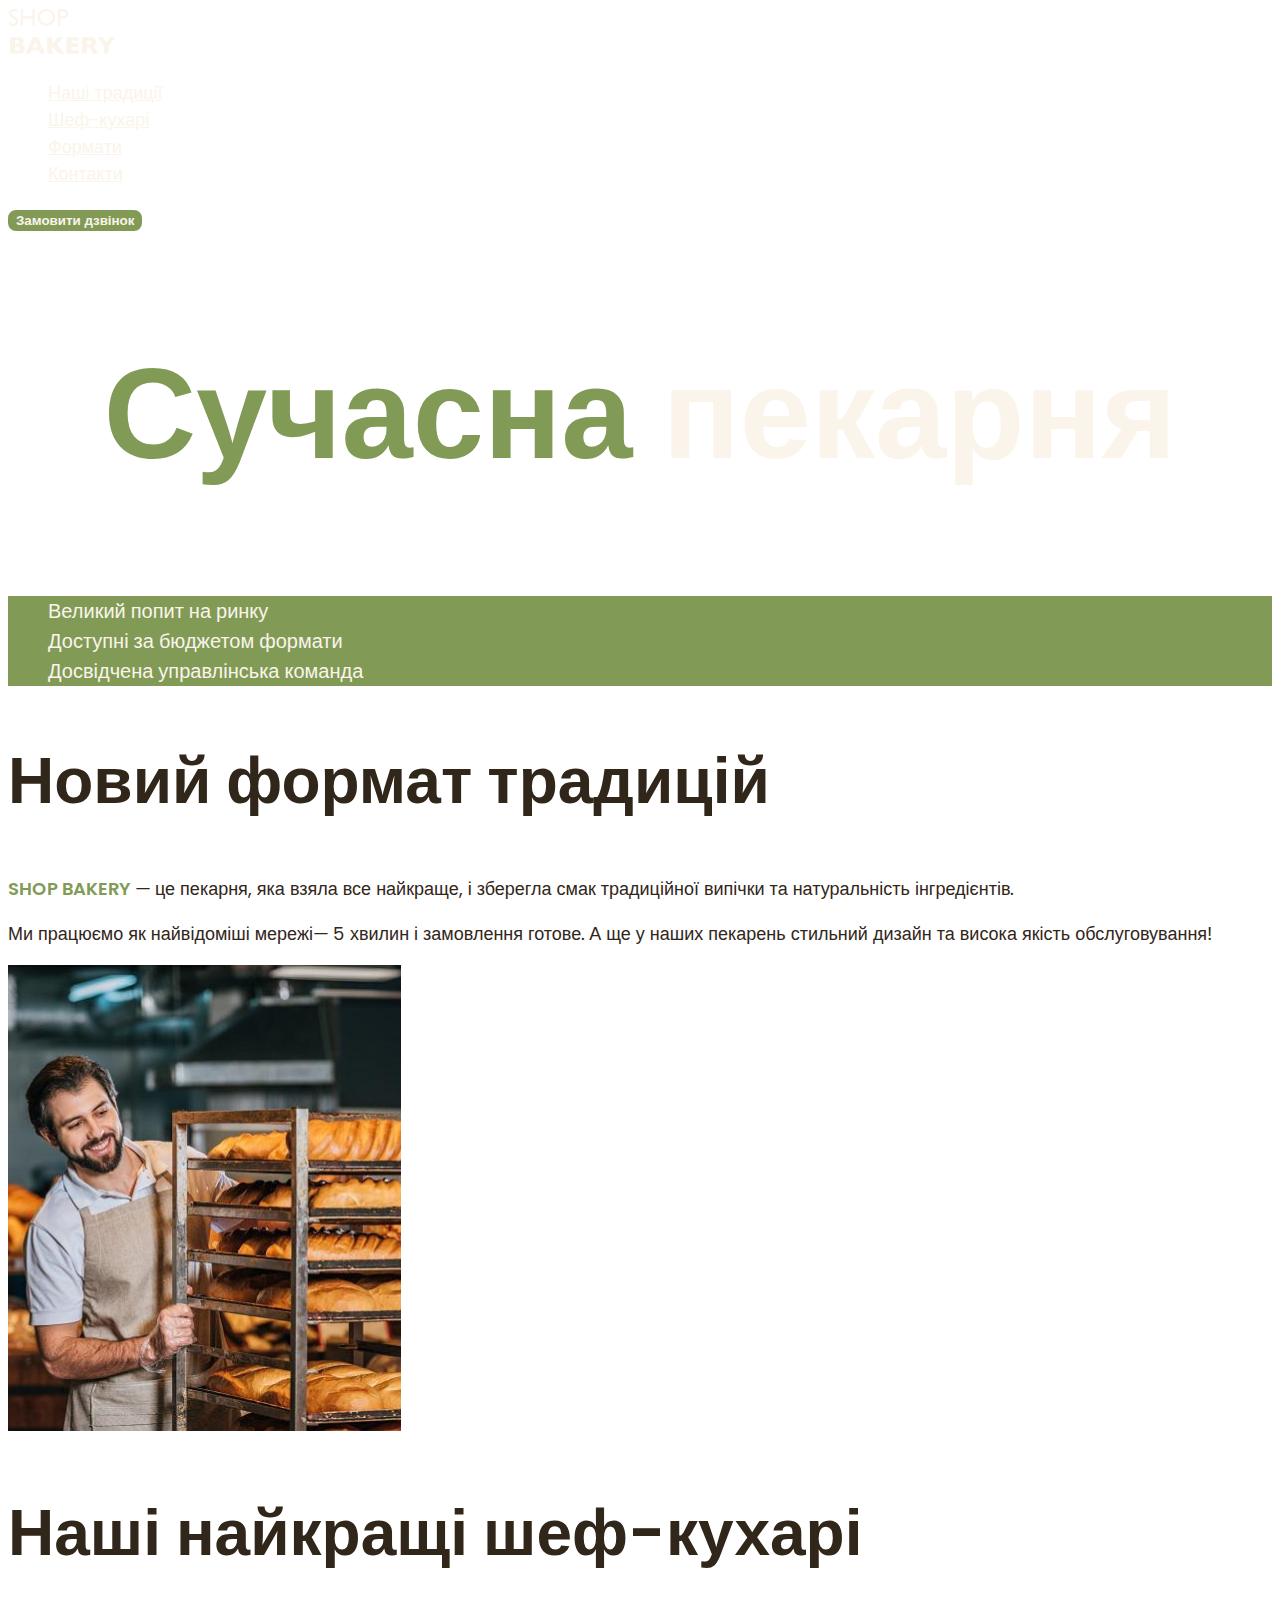
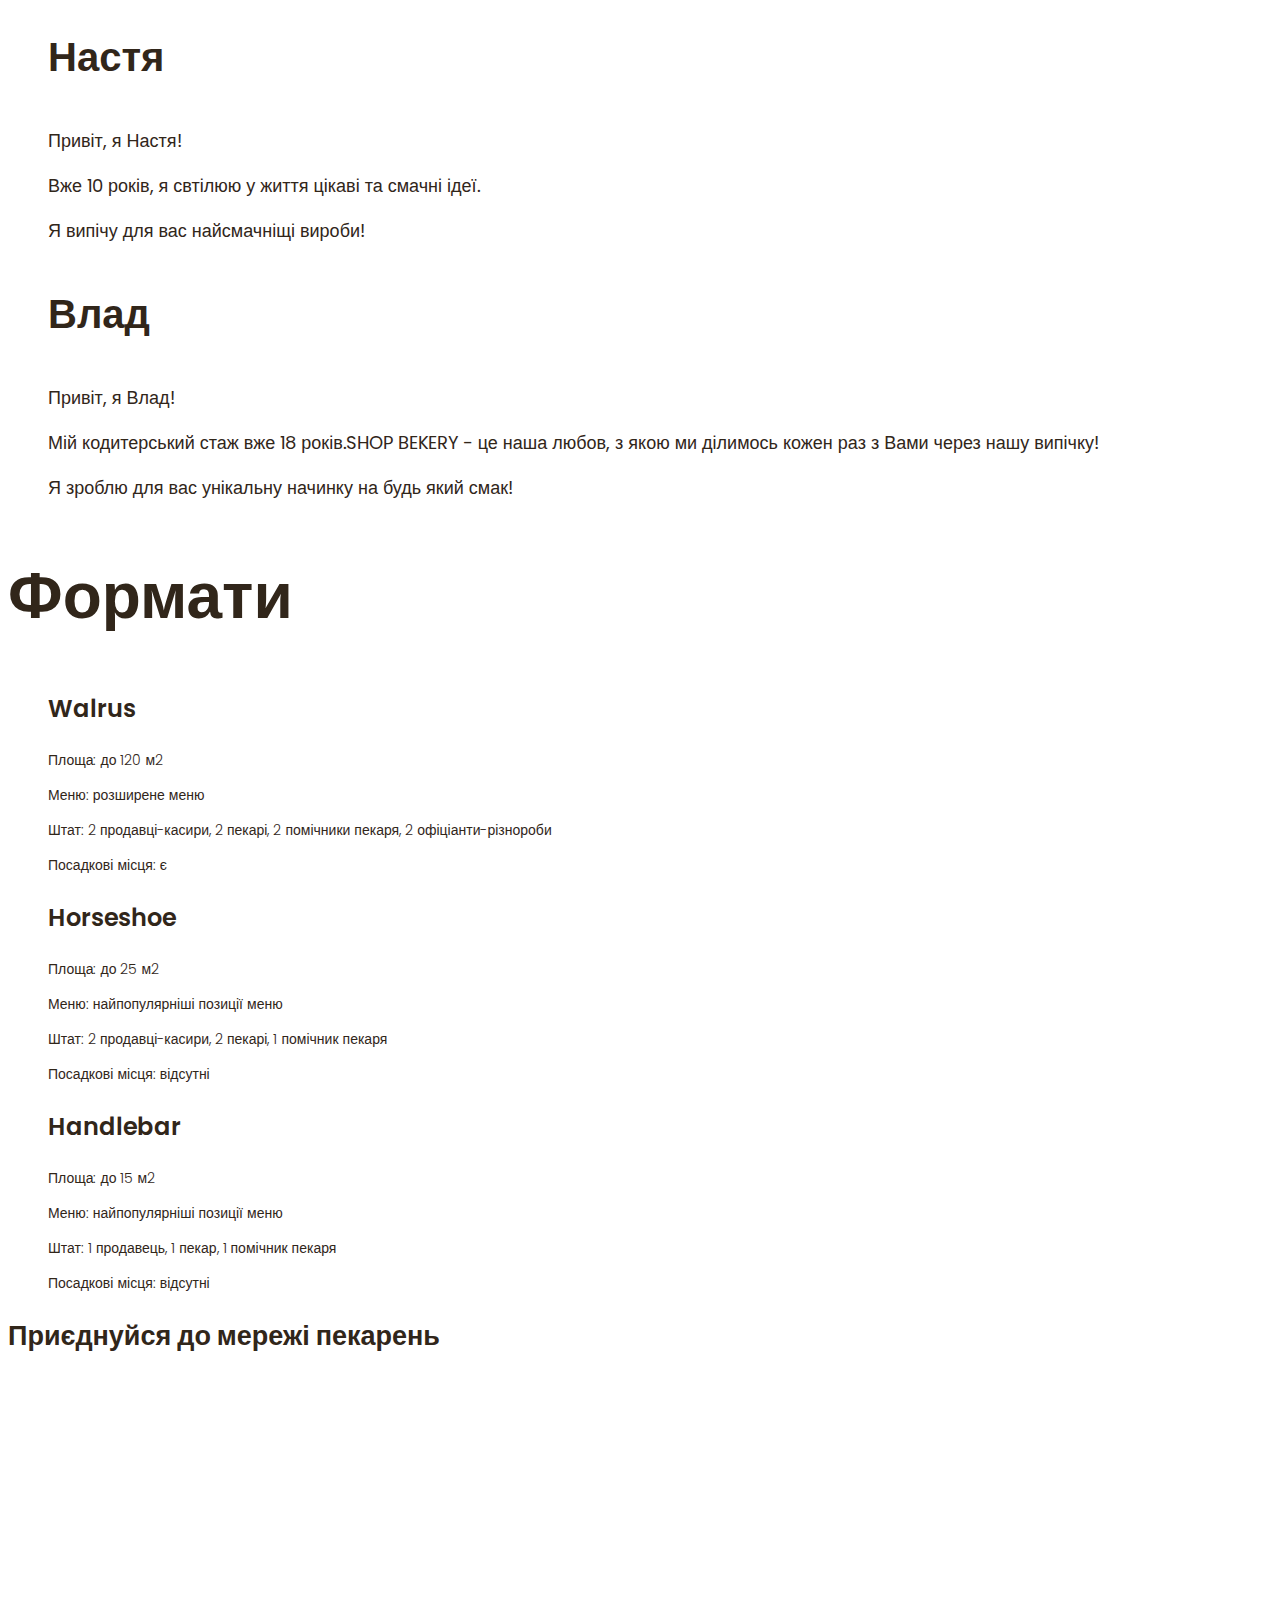
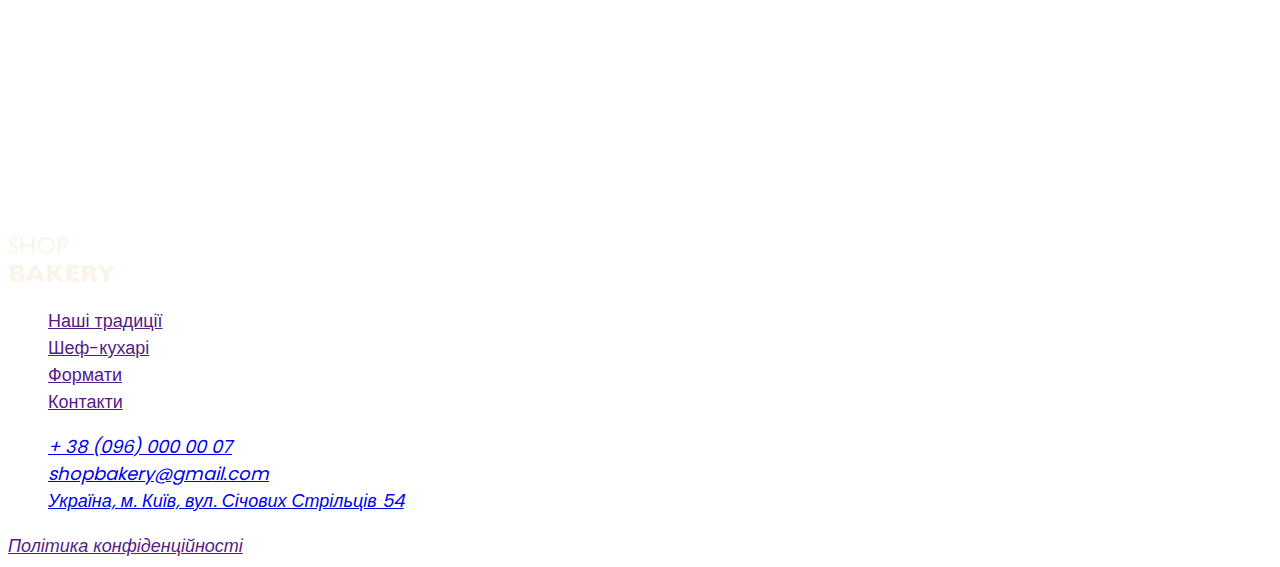
<file: index.html>
<!DOCTYPE html>
<html lang="uk">
  <head>
    <meta charset="UTF-8" />
    <meta name="viewport" content="width=device-width, initial-scale=1.0" />
    <title>Сучасна пекарня</title>
    <!--Fonts-->
    <!--
    <link rel="preconnect" href="https://fonts.googleapis.com" />
    <link rel="preconnect" href="https://fonts.gstatic.com" crossorigin />
    <link
      href="https://fonts.googleapis.com/css2?family=Poppins:wght@300;400;600;900&display=swap"
      rel="stylesheet"
    />-->
    <!--Styles-->
    <link rel="stylesheet" href="css/styles.css" />
  </head>
  <body>
    <header>
      <nav>
        <a href="index.html">
          <img src="./img/logo.svg" alt="Logo" />
        </a>
        <ul>
          <li><a class="link" href="#traditions-section">Наші традиції</a></li>
          <li><a class="link" href="#chefs-section">Шеф-кухарі</a></li>
          <li><a class="link" href="#formats-section">Формати</a></li>
          <li><a class="link" href="#contact-section">Контакти</a></li>
        </ul>
      </nav>
      <button class="button">Замовити дзвінок</button>
    </header>
    <main>
      <section>
        <h1 class="hero-title"><span class="accent">Сучасна</span> пекарня</h1>
      </section>
      <ul class="advantages-list">
        <li class="advantages-item">Великий попит на ринку</li>
        <li class="advantages-item">Доступні за бюджетом формати</li>
        <li class="advantages-item">Досвідчена управлінська команда</li>
      </ul>
      <section id="traditions-section">
        <h2 class="section-title">Новий формат традицій</h2>
        <p class="traditions-text">
          <span class="brand uppercase">shop bakery</span> — це пекарня, яка
          взяла все найкраще, і зберегла смак традиційної випічки та
          натуральність інгредієнтів.
        </p>
        <p>
          Ми працюємо як найвідоміші мережі—
          <span>5 хвилин і замовлення готове.</span>
          А ще у наших пекарень стильний дизайн та висока якість обслуговування!
        </p>
        <img src="./img/baker-man.png" alt="baker-man" />
      </section>
      <section id="chefs-section">
        <h2 class="section-title">
          Наші найкращі <span class="accent">шеф-кухарі</span>
        </h2>
        <ul>
          <li>
            <article>
              <h3 class="chef-title">Настя</h3>
              <p>Привіт, я Настя!</p>
              <p>Вже 10 років, я свтілюю у життя цікаві та смачні ідеї.</p>
              <p>Я випічу для вас найсмачніщі вироби!</p>
            </article>
          </li>
          <li>
            <article>
              <h3 class="chef-title">Влад</h3>
              <p>Привіт, я Влад!</p>
              <p>
                Мій кодитерський стаж вже 18 років.SHOP BEKERY - це наша любов,
                з якою ми ділимось кожен раз з Вами через нашу випічку!
              </p>
              <p>Я зроблю для вас унікальну начинку на будь який смак!</p>
            </article>
          </li>
        </ul>
      </section>
      <section id="formats-section">
        <h2 class="section-title">Формати</h2>
        <ul>
          <li>
            <article>
              <h3 class="format-title" lang="en">Walrus</h3>
              <div class="format-text">
                <p>Площа: до 120 м2</p>
                <p>Меню: розширене меню</p>
                <p>
                  Штат: 2 продавці-касири, 2 пекарі, 2 помічники пекаря, 2
                  офіціанти-різнороби
                </p>
                <p>Посадкові місця: є</p>
              </div>
            </article>
          </li>
          <li>
            <article>
              <h3 class="format-title" lang="en">Horseshoe</h3>
              <div class="format-text">
                <p>Площа: до 25 м2</p>
                <p>Меню: найпопулярніші позиції меню</p>
                <p>Штат: 2 продавці-касири, 2 пекарі, 1 помічник пекаря</p>
                <p>Посадкові місця: відсутні</p>
              </div>
            </article>
          </li>
          <li>
            <article>
              <h3 class="format-title" lang="en">Handlebar</h3>
              <div class="format-text">
                <p>Площа: до 15 м2</p>
                <p>Меню: найпопулярніші позиції меню</p>
                <p>Штат: 1 продавець, 1 пекар, 1 помічник пекаря</p>
                <p>Посадкові місця: відсутні</p>
              </div>
            </article>
          </li>
        </ul>
      </section>
      <section id="contact-section">
        <h2>Приєднуйся до мережі пекарень</h2>
        <iframe
          src="https://www.google.com/maps/embed?pb=!1m18!1m12!1m3!1d2540.1640531314047!2d30.491233500000003!3d50.4566697!2m3!1f0!2f0!3f0!3m2!1i1024!2i768!4f13.1!3m3!1m2!1s0x40d4ce637bfe1717%3A0x5370c2254ad1b952!2z0YPQuy4g0KHQtdGH0LXQstGL0YUg0KHRgtGA0LXQu9GM0YbQvtCyLCA1NCwg0JrQuNC10LIsINCj0LrRgNCw0LjQvdCwLCAwMjAwMA!5e0!3m2!1sru!2spl!4v1702732388829!5m2!1sru!2spl"
          width="600"
          height="450"
          style="border: 0"
          allowfullscreen=""
          loading="lazy"
          referrerpolicy="no-referrer-when-downgrade"
          width="603"
          height="595"
          allowfullscreen=""
          loading="lazy"
          reffererpolicy="no-referrer-when-downgrade"
        ></iframe>
      </section>
    </main>
    <footer>
      <nav>
        <a href="">
          <img src="./img/logo.svg" alt="Logo" />
        </a>
        <ul>
          <li><a href="">Наші традиції</a></li>
          <li><a href="">Шеф-кухарі</a></li>
          <li><a href="">Формати</a></li>
          <li><a href="">Контакти</a></li>
        </ul>
        <address>
          <ul>
            <li><a href="tel:+38090000007">+ 38 (096) 000 00 07</a></li>
            <li>
              <a href="mailto:shopbakery@gmail.com">shopbakery@gmail.com</a>
            </li>
            <li>
              <a
                href="https://maps.app.goo.gl/mTRjHry9qnnWdJGw5"
                target="_blank"
                >Україна, м. Київ, вул. Січових Стрільців 54</a
              >
            </li>
            <li><a href=""></a></li>
            <li><a href=""></a></li>
          </ul>
          <a href="" target="_blank">Політика конфіденційності</a>
        </address>
      </nav>
    </footer>
  </body>
</html>
</file>
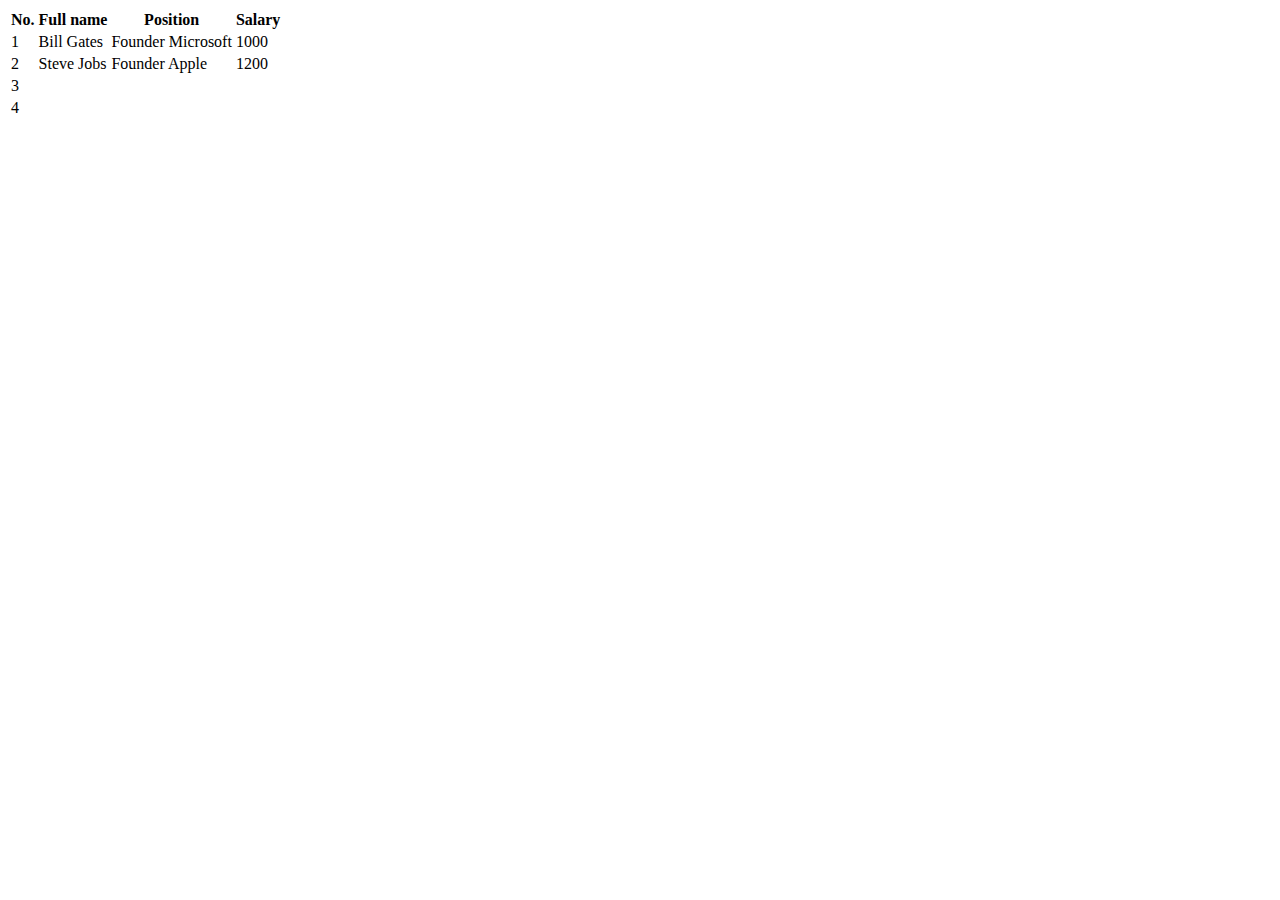
<file: test.html>
<!DOCTYPE html>
<html lang="en">
<head>
    <meta charset="UTF-8">
    <meta name="viewport" content="width=device-width, initial-scale=1.0">
    <title>Document</title>
</head>
<body>
    <table>
        <thead>
            <tr>
                <th>No.</th>
                <th>Full name</th>
                <th>Position</th>
                <th>Salary</th>
            </tr>

        </thead>
        <tbody>
            <tr>
                <td>1</td>
                <td>Bill Gates</td>
                <td>Founder Microsoft</td>
                <td>1000</td>
            </tr>
            <tr><td>2</td>
                <td>Steve Jobs</td>
                <td>Founder Apple</td>
                <td>1200</td>
            </tr>
            <tr>
                <td>3</td>
                <td></td>
                <td></td>
                <td></td>
            </tr>
            <tr>
                <td>4</td>
                <td></td>
                <td></td>
                <td></td>
            </tr>
        </tbody>
        <tfoot>
            
        </tfoot>
    </table>
</body>
</html>
</file>
<file: css/styles.css>
@font-face {
  font-display: swap;
  font-family: 'Poppins';
  font-style: normal;
  font-weight: 300;
  src: url('../fonts/poppins-v20-latin-300.woff2') format('woff2');
}

@font-face {
  font-display: swap;
  font-family: 'Poppins';
  font-style: normal;
  font-weight: 400;
  src: url('../fonts/poppins-v20-latin-regular.woff2') format('woff2');
}

@font-face {
  font-display: swap;
  font-family: 'Poppins';
  font-style: normal;
  font-weight: 600;
  src: url('../fonts/poppins-v20-latin-600.woff2') format('woff2');
}

@font-face {
  font-display: swap;
  font-style: normal;
  font-weight: 900;
  src: url('../fonts/poppins-v20-latin-900.woff2') format('woff2');
}
:root {
  --color-primary-dark: #31261a;
  --color-primary-light: #faf4ea;
  --color-brand: #819b57;
  --color-brand-dark: #465929;
}

body {
  color: var(--color-primary-dark);
  font-family: 'Poppins', sans-serif;
  font-size: 18px;
  font-weight: 400;
}

ul {
  list-style-type: none;
}

.button {
  color: var(--color-primary-light);
  font-weight: 600;
  background-color: var(--color-brand);
  border: 2px solid var(--color-brand);
  border-radius: 8px;
  cursor: pointer;
}
.button:hover {
  color: var(--color-brand-dark);
  background-color: transparent;
}

.link {
  color: var(--color-primary-light);
}

.link:hover {
  color: var(--color-brand);
  line-height: 27px;
  font-weight: 600;
}

.hero-title {
  color: var(--color-primary-light);
  text-align: center;
  font-size: 128px;
  font-weight: 900;
}

.hero-title .accent {
  color: var(--color-brand);
}

.advantages-list {
  color: var(--color-primary-light);
  background-color: var(--color-brand);
}

.advantages-item {
  font-size: 20px;
  font-weight: 300;
}

.section-title {
  font-size: 64px;
  font-weight: 900;
  line-height: 1.3;
}
.section-title .accent {
  color: var(--color-primary-dark);
}

.traditions-text .brand {
  color: var(--color-brand);
  font-weight: 600;
}

.traditions-text .uppercase {
  text-transform: uppercase;
}

.chef-title {
  font-size: 40px;
  font-weight: 600;
}

.format-title {
  font-size: 24px;
  font-weight: 600;
}

.format-text {
  font-size: 14px;
  font-weight: 300;
}
</file>
